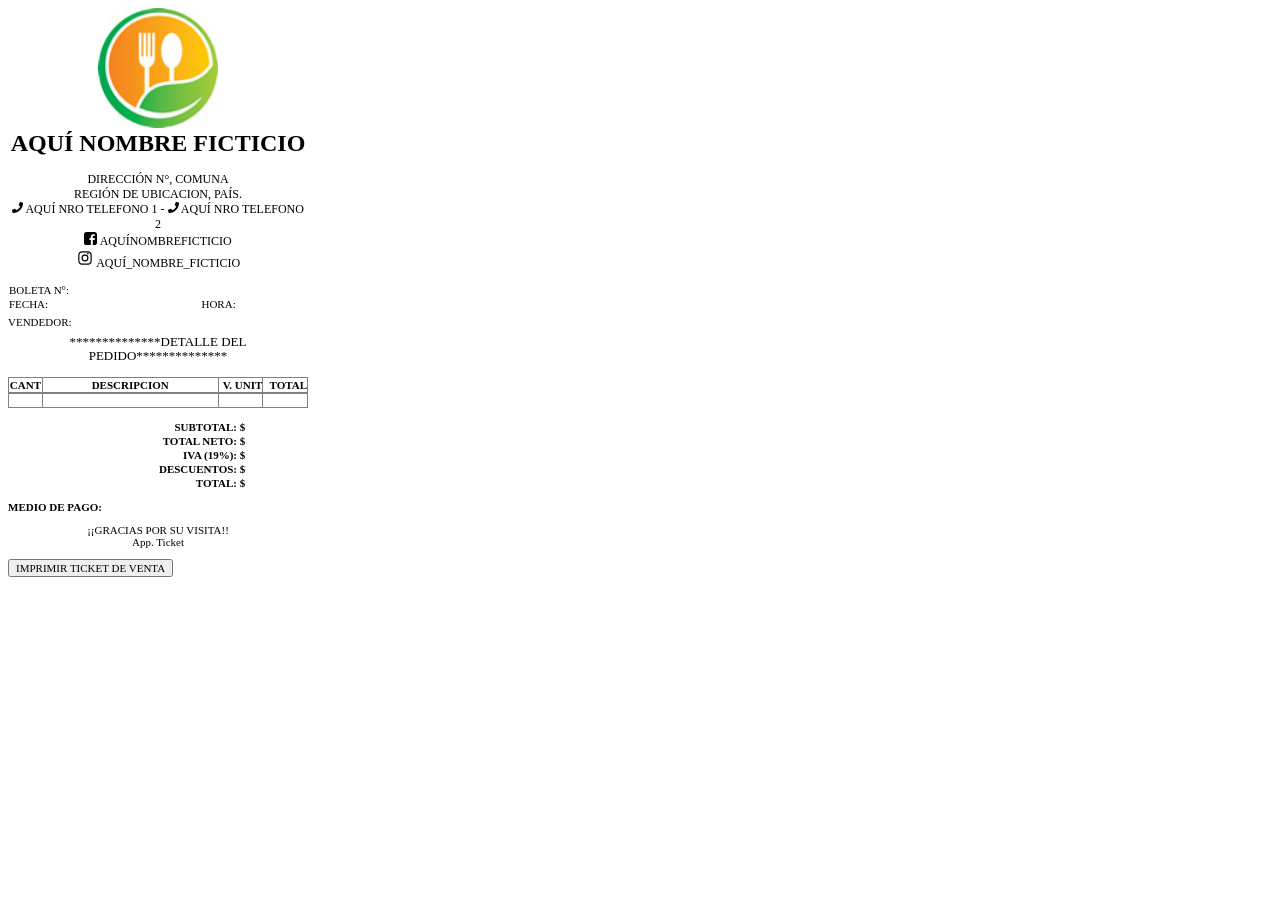
<file: index.html>
<!DOCTYPE html>
<html><head><meta http-equiv="Content-Type" content="text/html; charset=UTF-8">
	
	<script>
// Función para obtener parámetros de la URl
            function obtenerParametro(nombre) {
                nombre = nombre.replace(/[\[]/, '\\[').replace(/[\]]/, '\\]');
                var regex = new RegExp('[\\?&]' + nombre + '=([^&#]*)');
                var resultados = regex.exec(location.search);
                return resultados === null ? '' : decodeURIComponent(resultados[1].replace(/\+/g, ''));
            }
        
// Obtener los parámetros de la URL
            var id_boleta = obtenerParametro('id_boleta');
            var fecha = obtenerParametro('fecha');
	    var hora = obtenerParametro('hora');
	    var vendedor = obtenerParametro('vendedor');
            var resumen1 = obtenerParametro('resumen1');
	    var resumen2 = obtenerParametro('resumen2');
	    var resumen3 = obtenerParametro('resumen3');
	    var resumen4 = obtenerParametro('resumen4');
            var subtotal = obtenerParametro('subtotal');
	    var totalneto = obtenerParametro('totalneto');
	    var iva = obtenerParametro('iva');
	    var descuento = obtenerParametro('descuento');
            var total = obtenerParametro('total');
            var formapago = obtenerParametro('formapago');
	
// Convertir la cadena resumen en un array separado por saltos de línea
	    var lineasResumen1 = resumen1.split('\n');
	    var lineasResumen2 = resumen2.split('\n');
            var lineasResumen3 = resumen3.split('\n');
	    var lineasResumen4 = resumen4.split('\n');
	
// Escribir la información en el documento HTML
            window.onload = function() {
                document.getElementById('id_boleta').innerHTML = id_boleta;
                document.getElementById('fecha').innerHTML = fecha;
		document.getElementById('hora').innerHTML = hora;
		document.getElementById('vendedor').innerHTML = vendedor;
		document.getElementById('subtotal').innerHTML = subtotal;
		document.getElementById('totalneto').innerHTML = totalneto;
		document.getElementById('iva').innerHTML = iva;
		document.getElementById('descuento').innerHTML = descuento;
                document.getElementById('total').innerHTML = total;
		document.getElementById('formapago').innerHTML = formapago;
		    
 // Mostrar cada línea del resumen en un párrafo separado

		  lineasResumen1.forEach(function(linea1) {
                   var parrafo = document.createElement('p');
                   parrafo.classList.add('fs-5', 'text-uppercase', 'text-start');
                   parrafo.innerHTML = linea1;
                   document.getElementById('resumen1').appendChild(parrafo);});

		    lineasResumen2.forEach(function(linea2) {
                    var parrafo = document.createElement('p');
                    parrafo.classList.add('fs-5', 'text-uppercase', 'text-start');
                    parrafo.innerHTML = linea2;
		    document.getElementById('resumen2').appendChild(parrafo);});
			    
		    lineasResumen3.forEach(function(linea3) {
                    var parrafo = document.createElement('p');
                    parrafo.classList.add('fs-5', 'text-uppercase', 'text-start');
                    parrafo.innerHTML = linea3;
                    document.getElementById('resumen3').appendChild(parrafo);});
		    
		    lineasResumen4.forEach(function(linea4) {
                    var parrafo = document.createElement('p');
                    parrafo.classList.add('fs-5', 'text-uppercase', 'text-start');
                    parrafo.innerHTML = linea4;
                    document.getElementById('resumen4').appendChild(parrafo);});
            };
        </script>
    </head>
<body>
<title>Imprime Ticket</title>
     <link rel="stylesheet" href="style.css">

	<div class="ticket">
           <div class="centrado"><img src="./logo.jpg" alt="Logotipo"></div>
           <b><p class="centrado" style="font-size:24px; margin-top:0; margin-bottom:0;">AQUÍ NOMBRE FICTICIO</p></b>
           <p class="centrado" style="font-size:12px; margin-top:0; margin-bottom:0;">
           <br>DIRECCIÓN N°, COMUNA
           <br>REGIÓN DE UBICACION, PAÍS.
	<br>
<!--Logo telefono-->  <svg aria-hidden="true" focusable="false" class="icon" xmlns="http://www.w3.org/2000/svg" viewBox="0 0 512 512" width="1em" height="1em"><!-- Font Awesome Free 5.15.1 by @fontawesome - https://fontawesome.com License - https://fontawesome.com/license/free (Icons: CC BY 4.0, Fonts: SIL OFL 1.1, Code: MIT License) --><path d="M493.4 24.6l-104-24c-11.3-2.6-22.9 3.3-27.5 13.9l-48 112c-4.2 9.8-1.4 21.3 6.9 28l60.6 49.6c-36 76.7-98.9 140.5-177.2 177.2l-49.6-60.6c-6.8-8.3-18.2-11.1-28-6.9l-112 48C3.9 366.5-2 378.1.6 389.4l24 104C27.1 504.2 36.7 512 48 512c256.1 0 464-207.5 464-464 0-11.2-7.7-20.9-18.6-23.4z"/>
		      </svg> AQUÍ NRO TELEFONO 1  -  
		      <svg aria-hidden="true" focusable="false" class="icon" xmlns="http://www.w3.org/2000/svg" viewBox="0 0 512 512" width="1em" height="1em"><!-- Font Awesome Free 5.15.1 by @fontawesome - https://fontawesome.com License - https://fontawesome.com/license/free (Icons: CC BY 4.0, Fonts: SIL OFL 1.1, Code: MIT License) --><path d="M493.4 24.6l-104-24c-11.3-2.6-22.9 3.3-27.5 13.9l-48 112c-4.2 9.8-1.4 21.3 6.9 28l60.6 49.6c-36 76.7-98.9 140.5-177.2 177.2l-49.6-60.6c-6.8-8.3-18.2-11.1-28-6.9l-112 48C3.9 366.5-2 378.1.6 389.4l24 104C27.1 504.2 36.7 512 48 512c256.1 0 464-207.5 464-464 0-11.2-7.7-20.9-18.6-23.4z"/>
		      </svg> AQUÍ NRO TELEFONO 2<br>
                
<!--Logo Facebook-->  <svg width="13" height="13" viewBox="0 0 1000 1000" xmlns="http://www.w3.org/2000/svg">
                      <path fill="#000000" d="M182.594 0C81.445 0 0 81.445 0 182.594v634.813c0 101.149 81.445 182.594 182.594 182.594h344.063V609.063H423.282v-140.75h103.375v-120.25c0-94.475 61.079-181.219 201.781-181.219c56.968 0 99.094 5.469 99.094 5.469l-3.313 131.438s-42.963-.406-89.844-.406c-50.739 0-58.875 23.378-58.875 62.188v102.781h152.75l-6.656 140.75H675.5v390.938h141.906c101.149 0 182.594-81.445 182.594-182.594V182.595C1000 81.446 918.555.001 817.406.001H182.593z"></path>
                      </svg> AQUÍNOMBREFICTICIO<br>

<!--Logo Instagram-->  <svg width="18" height="18" viewBox="0 0 24 24" xmlns="http://www.w3.org/2000/svg">
                       <path fill="#000000" d="M11.999 7.377a4.623 4.623 0 1 0 0 9.248a4.623 4.623 0 0 0 0-9.248zm0 7.627a3.004 3.004 0 1 1 0-6.008a3.004 3.004 0 0 1 0 6.008z"></path>
                       <circle cx="15.806" cy="6.207" r="1.078" fill="#000000"></circle>
                       <path fill="#000000" d="M20.533 6.111A4.605 4.605 0 0 0 17.9 3.479a6.606 6.606 0 0 0-2.186-.42c-.963-.042-1.268-.054-3.71-.054s-2.755 0-3.71.054a6.554 6.554 0 0 0-2.184.42a4.6 4.6 0 0 0-2.633 2.632a6.585 6.585 0 0 0-.419 2.186c-.043.962-.056 1.267-.056 3.71c0 2.442 0 2.753.056 3.71c.015.748.156 1.486.419 2.187a4.61 4.61 0 0 0 2.634 2.632a6.584 6.584 0 0 0 2.185.45c.963.042 1.268.055 3.71.055s2.755 0 3.71-.055a6.615 6.615 0 0 0 2.186-.419a4.613 4.613 0 0 0 2.633-2.633c.263-.7.404-1.438.419-2.186c.043-.962.056-1.267.056-3.71s0-2.753-.056-3.71a6.581 6.581 0 0 0-.421-2.217zm-1.218 9.532a5.043 5.043 0 0 1-.311 1.688a2.987 2.987 0 0 1-1.712 1.711a4.985 4.985 0 0 1-1.67.311c-.95.044-1.218.055-3.654.055c-2.438 0-2.687 0-3.655-.055a4.96 4.96 0 0 1-1.669-.311a2.985 2.985 0 0 1-1.719-1.711a5.08 5.08 0 0 1-.311-1.669c-.043-.95-.053-1.218-.053-3.654c0-2.437 0-2.686.053-3.655a5.038 5.038 0 0 1 .311-1.687c.305-.789.93-1.41 1.719-1.712a5.01 5.01 0 0 1 1.669-.311c.951-.043 1.218-.055 3.655-.055s2.687 0 3.654.055a4.96 4.96 0 0 1 1.67.311a2.991 2.991 0 0 1 1.712 1.712a5.08 5.08 0 0 1 .311 1.669c.043.951.054 1.218.054 3.655c0 2.436 0 2.698-.043 3.654h-.011z"></path>
                       </svg> AQUÍ_NOMBRE_FICTICIO<br></p><br>
	    
	<table>
	  <tr>	
		  <td class="descripcion" style="text-align: left;">BOLETA N°:  </td><td class="preciounit" style="text-align: left;" id="id_boleta"></td> 
          </tr>
	  <tr>  
                  <td class="descripcion" style="text-align: left;">FECHA:  </td><td class="descripcion" style="text-align: left;" id="fecha"></td>
                  <td class="descripcion" style="text-align: right;">HORA:  </td><td class="descripcion" style="text-align: right;" id="hora"></td>	  
	  </tr>
    </table>
    <tr>
	<p style="text-align: left; line-height: 0px;">VENDEDOR:  <span style="text-align: left; line-height: 0px;" id="vendedor"></span></p>	
	<p style="font-size:13px; text-align: center; line-height: 110%;">**************DETALLE DEL PEDIDO**************</p>
    </tr>
<!--revisar cod--> <table width="100%" border="1" cellpadding="0" cellspacing="0">
                <thead>
                    <tr>
                        <th class="cantidad">CANT</th>
                        <th class="descripcion">DESCRIPCION</th>
                        <th class="preciounit" style="text-align: right;">V. UNIT</th>
                        <th class="precio" style="text-align: right;">TOTAL</th>
                    </tr>
                </thead></table>
<!--va detalle...-->	
         <table width="100%" border="1" cellpadding="0" cellspacing="0";>

  <tbody>
	  <tr>
                        <td class="cantidad" style="text-align: left;" id="resumen1"</td>
                        <td class="descripcion" style="text-align: left;" id="resumen2"</td>
                        <td class="preciounit" style="text-align: left;" id="resumen3"</td>
                        <td class="precio" style="text-align: left;" id="resumen4"</td>
	 </tr>
  </tbody>
    
	</table><br>
  <table>
      <thead>
                   <tr>
                        <td class="descripcion" style="text-align: right;"><b>SUBTOTAL: $</b></td>
                        <td class="precio" style="text-align: right;" id="subtotal"</td>
                    </tr>
          <tr>
                        <td class="descripcion" style="text-align: right;"><b>TOTAL NETO: $</b></td>
                        <td class="precio" style="text-align: right;" id="totalneto"</td>
          </tr>
                   <tr>
                        <td class="descripcion" style="text-align: right;"><b>IVA (19%): $</b></td>
                        <td class="precio" style="text-align: right;" id="iva"</td>
                    </tr>
                   <tr>
                        <td class="descripcion" style="text-align: right;"><b>DESCUENTOS: $</b></td>
                        <td class="precio" style="text-align: right;" id="descuento"</td>
                    </tr>
                   <tr>
                        <td class="descripcion" style="text-align: right;"><b>TOTAL: $</b></td>
                        <td class="precio" style="text-align: right;" id="total"</td>
                    </tr>
      </thead>
  </table>
<p class="descripcion"><b>MEDIO DE PAGO: </b><span class="descripcion" style="text-align: left;" id="formapago"></span></p>
    
            <p class="centrado">¡¡GRACIAS POR SU VISITA!!
                <br>App. Ticket</p>
        </div>
    </body>
<button onclick="window.print();" class="noPrint">IMPRIMIR TICKET DE VENTA</button>

</html>
</file>
<file: style.css>
* {
    font-size: 11px;
    font-family: 'Calibri';
}

td,
th,
tr,
table {
    width: 300px;
    border-collapse: collapse;
}  
th, td {
  padding-top: 1px;
  padding-bottom: 1px;
}

td.descripcion,
th.descripcion {
    width: 160px;
    max-width: 160px;
    word-break: break-all;
    overflow-wrap: break-word;
}

td.cantidad,
th.cantidad {
    width: 30px;
    max-width: 30px;
    word-break: break-all;
}
td.preciounit,
th.preciounit {
    width: 40px;
    max-width: 40px;
    word-break: break-all;
}

td.precio,
th.precio {
    width: 40px;
    max-width: 40px;
    word-break: break-all;
}
td.hora,
th.hora {
    width: 80px;
    max-width: 80px;
    word-break: break-all;
}
.centrado {
    text-align: center;
    align-content: center;
}

.ticket {
    width: 300px;
    max-width: 300px;
}

img {
    max-width: 120px;
    width: 120px;
}
hr {
    height: 1px;
    border-bottom: 1px;
}

@media print {
  .noPrint{
    display:none;
  }
}
h1{
  color:#f6f6;
}
</file>
